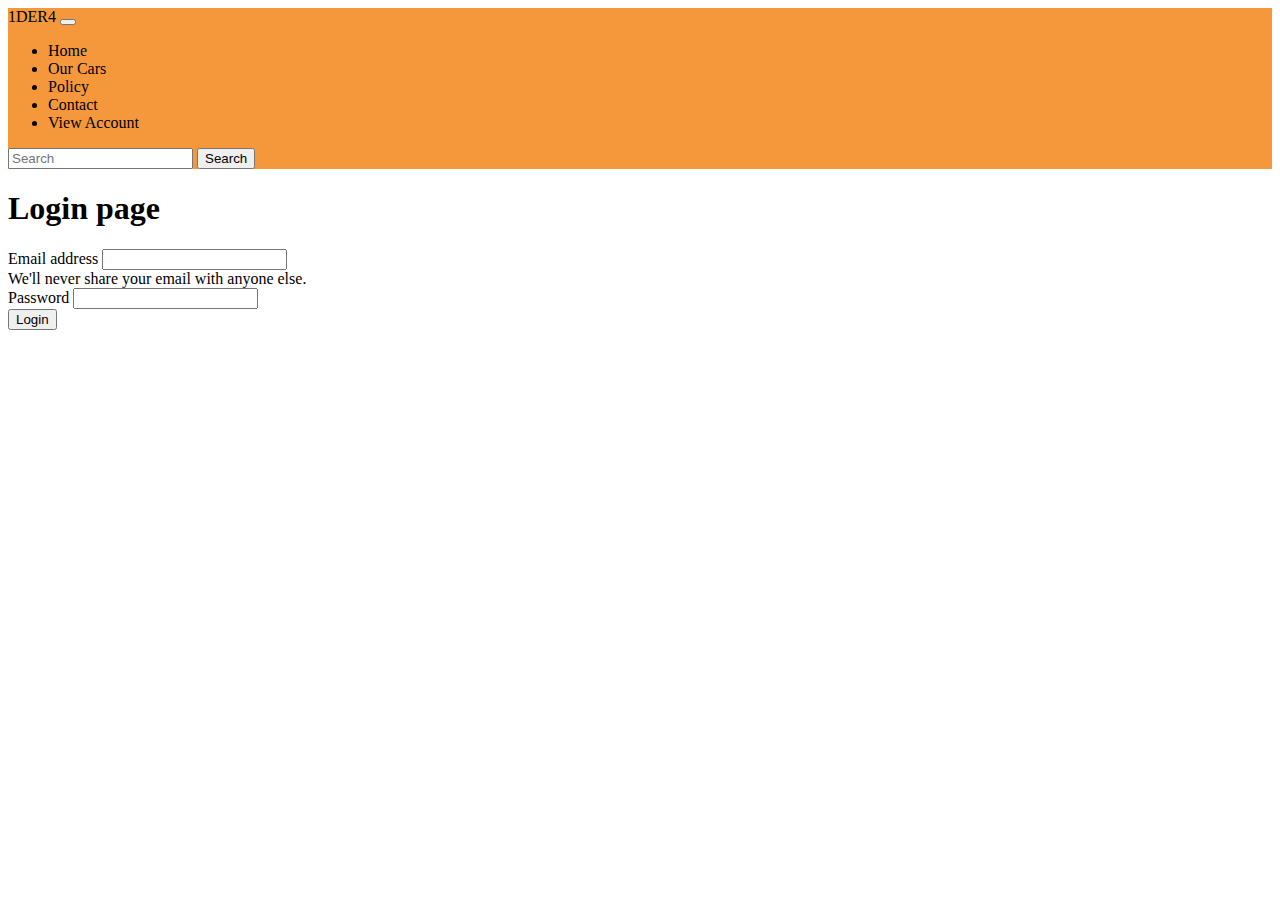
<file: CarRentalApp/src/main/resources/templates/login.html>
<!DOCTYPE html>
<html xmlns:th="http://www.thymeleaf.org">
<head>
    <meta charset="UTF-8">
    <title>Login</title>
    <link href="https://cdn.jsdelivr.net/npm/bootstrap@5.2.0-beta1/dist/css/bootstrap.min.css" rel="stylesheet" integrity="sha384-0evHe/X+R7YkIZDRvuzKMRqM+OrBnVFBL6DOitfPri4tjfHxaWutUpFmBp4vmVor" crossorigin="anonymous">


</head>
<body>
<div >
    <nav class="navbar navbar-expand-lg" style="background-color: #f5983b;">
        <div class="container-fluid">
            <a class="navbar-brand" th:href="@{/}">1DER4</a>
            <button class="navbar-toggler" type="button" data-bs-toggle="collapse" data-bs-target="#navbarSupportedContent" aria-controls="navbarSupportedContent" aria-expanded="false" aria-label="Toggle navigation">
                <span class="navbar-toggler-icon"></span>
            </button>
            <div class="collapse navbar-collapse" id="navbarSupportedContent">
                <ul class="navbar-nav me-auto mb-2 mb-lg-0">
                    <li class="nav-item">
                        <a class="nav-link active" aria-current="page" th:href="@{/}">Home</a>
                    </li>
                    <li class="nav-item">
                        <a class="nav-link" th:href="@{/cars}">Our Cars</a>
                    </li>
                    <li class="nav-item">
                        <a class="nav-link" >Policy</a>
                    </li>
                    <li class="nav-item">
                        <a class="nav-link" th:href="@{/contact}">Contact</a>
                    </li>
                    <li class="nav-item">
                        <a class="nav-link" th:href="@{/myaccount}">View Account</a>
                    </li>
                </ul>
                <form class="d-flex" role="search">
                    <input class="form-control me-2" type="search" placeholder="Search" aria-label="Search">
                    <button class="btn btn-outline-success" type="submit">Search</button>
                </form>
            </div>
        </div>
    </nav>
</div>
<div class="container">
    <h1>Login page</h1>
    <div class="container">
    <form th:action="@{/login}" th:object="${user}" method="post">
        <div class="mb-3">
            <label for="exampleInputEmail1" class="form-label">Email address</label>
            <input type="email" required="required" pattern="[a-z0-9._%+-]+@[a-z0-9.-]+\.[a-z]{2,}$" th:field="*{email}" class="form-control" id="exampleInputEmail1" aria-describedby="emailHelp">
            <div id="emailHelp" class="form-text">We'll never share your email with anyone else.</div>
        </div>
        <div class="mb-3">
            <label for="exampleInputPassword1" class="form-label">Password</label>
            <input type="password" required="required" th:field="*{password}" class="form-control" id="exampleInputPassword1">
        </div>
        <button type="submit" class="btn btn-primary">Login</button>
    </form>
    </div>
</div>
</body>
</html>
</file>
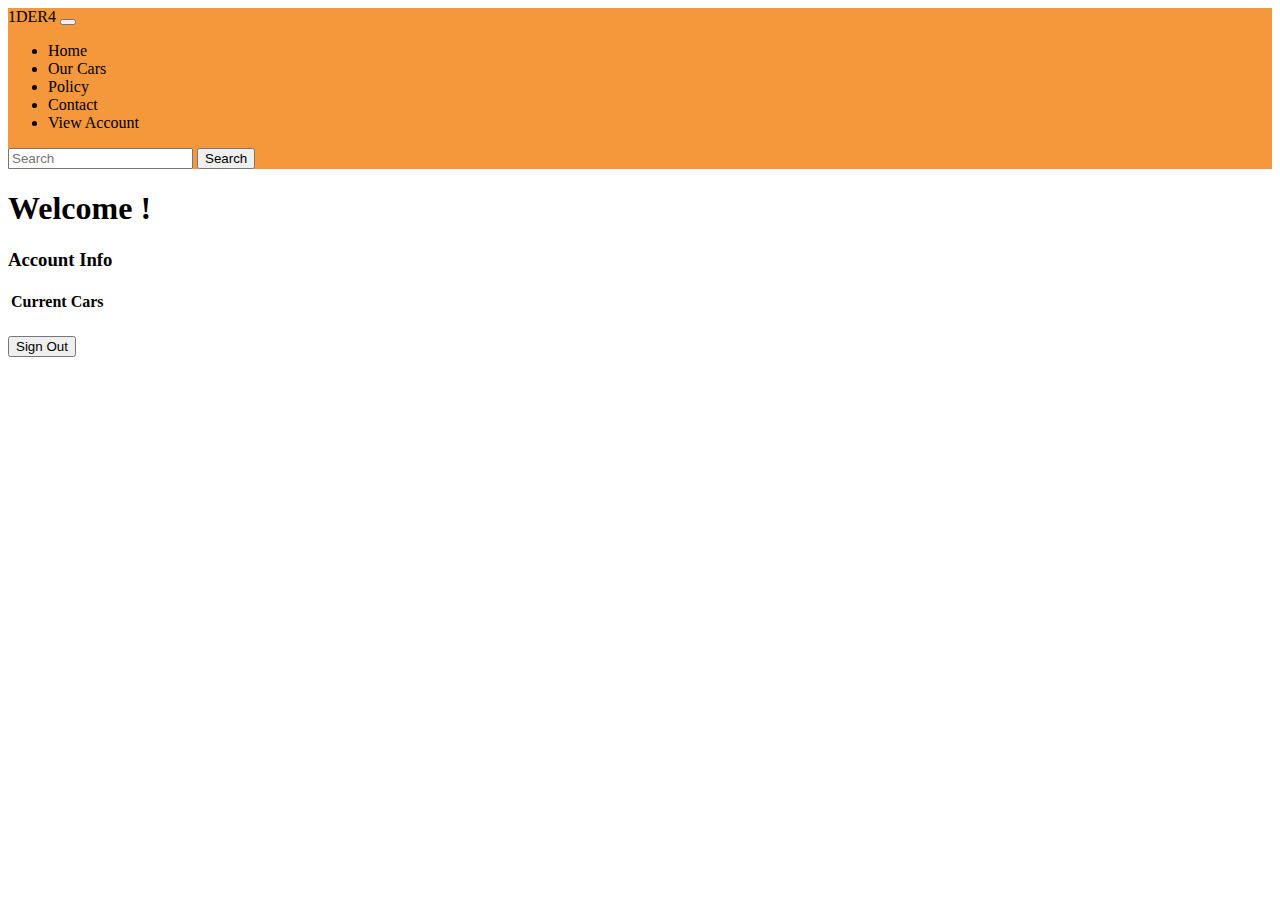
<file: CarRentalApp/src/main/resources/templates/user/my_account.html>
<!DOCTYPE html>
<html xmlns:th="http://www.thymeleaf.org">
<head>
    <meta charset="UTF-8">
    <title>My Account</title>
    <link href="https://cdn.jsdelivr.net/npm/bootstrap@5.2.0-beta1/dist/css/bootstrap.min.css" rel="stylesheet" integrity="sha384-0evHe/X+R7YkIZDRvuzKMRqM+OrBnVFBL6DOitfPri4tjfHxaWutUpFmBp4vmVor" crossorigin="anonymous">

</head>
<body>
<div >
    <nav class="navbar navbar-expand-lg" style="background-color: #f5983b;">
        <div class="container-fluid">
            <a class="navbar-brand" th:href="@{/}">1DER4</a>
            <button class="navbar-toggler" type="button" data-bs-toggle="collapse" data-bs-target="#navbarSupportedContent" aria-controls="navbarSupportedContent" aria-expanded="false" aria-label="Toggle navigation">
                <span class="navbar-toggler-icon"></span>
            </button>
            <div class="collapse navbar-collapse" id="navbarSupportedContent">
                <ul class="navbar-nav me-auto mb-2 mb-lg-0">
                    <li class="nav-item">
                        <a class="nav-link active" aria-current="page" th:href="@{/}">Home</a>
                    </li>
                    <li class="nav-item">
                        <a class="nav-link" th:href="@{/cars}">Our Cars</a>
                    </li>
                    <li class="nav-item">
                        <a class="nav-link" >Policy</a>
                    </li>
                    <li class="nav-item">
                        <a class="nav-link" th:href="@{/contact}">Contact</a>
                    </li>
                    <li class="nav-item">
                        <a class="nav-link" th:href="@{/myaccount}">View Account</a>
                    </li>
                </ul>
                <form class="d-flex" role="search">
                    <input class="form-control me-2" type="search" placeholder="Search" aria-label="Search">
                    <button class="btn btn-outline-success" type="submit">Search</button>
                </form>
            </div>
        </div>
    </nav>
</div>

<div class="table text-center" >
    <div>
        <h1>
<!--                Welcome <b>[[${#request.userPrincipal.principal.fullName}]]</b>-->
            Welcome <span th:text="${username}" />!
        </h1>
    </div>
    <div>
        <h3>Account Info</h3>
        <table class="table">
            <thead class="thead-dark">
            <tr>
                <th scope="col">Current Cars</th>
            </tr>
            </thead>
            <tbody>
                <tr th:each="car:${carList}">
                <td th:text="${car.getCarInfo()}"/>
            </tbody>
        </table>
        <tr th:text="'Total Cost: $' + ${totalCost}"/>

    </div>
<div>
    <form th:action="@{/logout}" method="post">
        <br>
        <input type="submit" value="Sign Out" />
    </form>
</div>
</div>

</body>
</html>
</file>
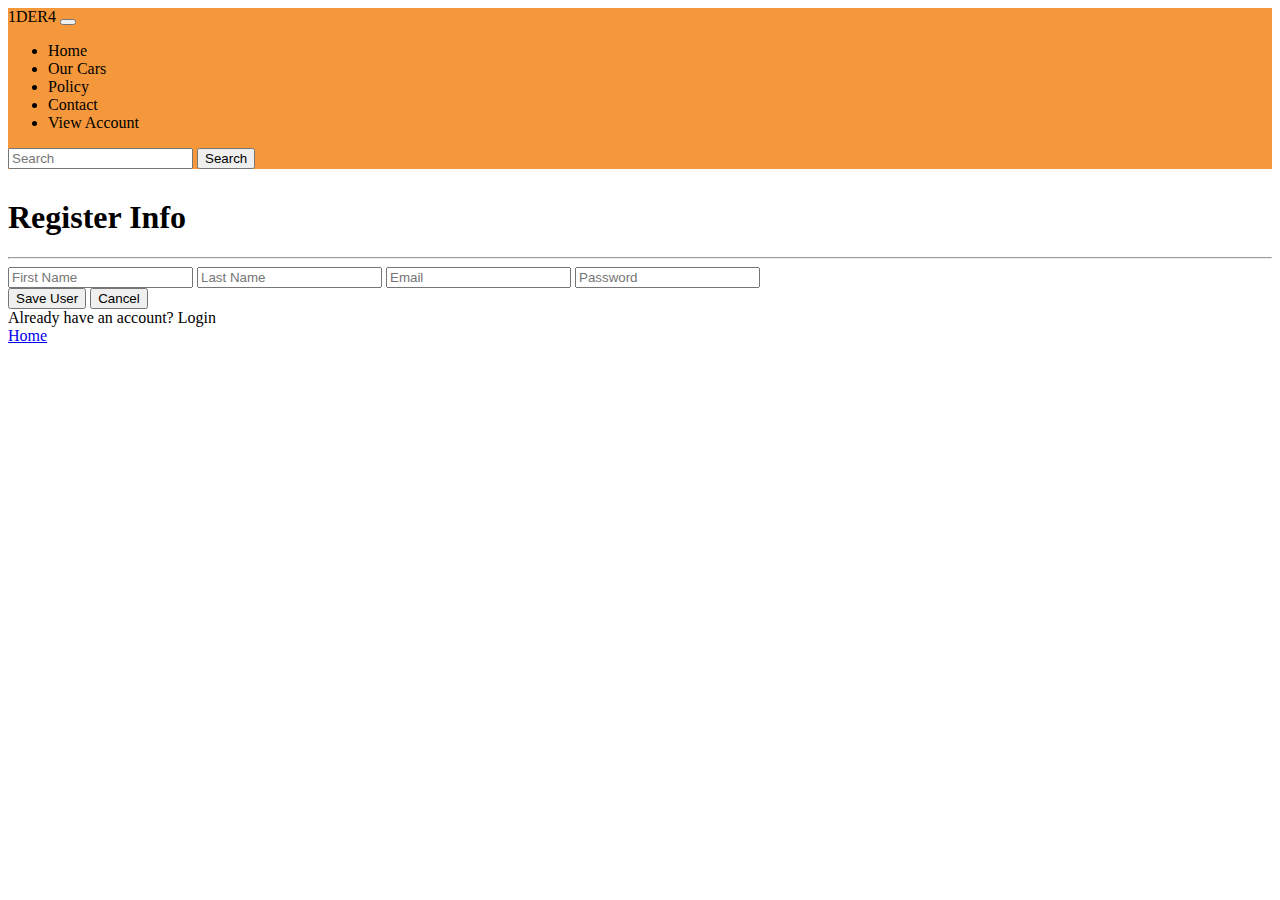
<file: CarRentalApp/src/main/resources/templates/user/new_user.html>
<!DOCTYPE html>
<html xmlns:th="http://www.thymeleaf.org">
<head>
    <meta charset="ISO-8859-1">
    <title>Register</title>
    <link href="https://cdn.jsdelivr.net/npm/bootstrap@5.2.0-beta1/dist/css/bootstrap.min.css" rel="stylesheet" integrity="sha384-0evHe/X+R7YkIZDRvuzKMRqM+OrBnVFBL6DOitfPri4tjfHxaWutUpFmBp4vmVor" crossorigin="anonymous">
</head>
<body>
<div >
    <nav class="navbar navbar-expand-lg" style="background-color: #f5983b;">
        <div class="container-fluid">
            <a class="navbar-brand" th:href="@{/}">1DER4</a>
            <button class="navbar-toggler" type="button" data-bs-toggle="collapse" data-bs-target="#navbarSupportedContent" aria-controls="navbarSupportedContent" aria-expanded="false" aria-label="Toggle navigation">
                <span class="navbar-toggler-icon"></span>
            </button>
            <div class="collapse navbar-collapse" id="navbarSupportedContent">
                <ul class="navbar-nav me-auto mb-2 mb-lg-0">
                    <li class="nav-item">
                        <a class="nav-link active" aria-current="page" th:href="@{/}">Home</a>
                    </li>
                    <li class="nav-item">
                        <a class="nav-link" th:href="@{/cars}">Our Cars</a>
                    </li>
                    <li class="nav-item">
                        <a class="nav-link" >Policy</a>
                    </li>
                    <li class="nav-item">
                        <a class="nav-link" th:href="@{/contact}">Contact</a>
                    </li>
                    <li class="nav-item">
                        <a class="nav-link" th:href="@{/myaccount}">View Account</a>
                    </li>
                </ul>
                <form class="d-flex" role="search">
                    <input class="form-control me-2" type="search" placeholder="Search" aria-label="Search">
                    <button class="btn btn-outline-success" type="submit">Search</button>
                </form>
            </div>
        </div>
    </nav>
</div>
<div class="container" style="margin-top: 30px">
<h1>Register Info</h1>
<hr>
</div>
<div class="container">
    <div class="col-auto">
<form action="#" th:action="@{/register}" th:object="${user}" method="POST">
    <input type="text" required="required" th:field="*{firstname}" pattern="[a-zA-Z]+" placeholder="First Name" class="form-control mb-3 col-6">
    <input type="text" required="required" th:field="*{lastname}" pattern="[a-zA-Z]+" placeholder="Last Name" class="form-control mb-3 col-6">
    <input type="email" required="required" pattern="[a-z0-9._%+-]+@[a-z0-9.-]+\.[a-z]{2,}$" th:field="*{email}" placeholder="Email" class="form-control mb-3 col-6">
    <input type="password" required="required" th:field="*{password}" placeholder="Password" class="form-control mb-3 col-6">

    <div class="col-auto ">
        <button type="submit" class="btn btn-info col-2">Save User</button>
        <button type="reset" class="btn btn-secondary col-2">Cancel</button>
    </div>
</form>
    </div>
    <div >
        <a th:href="@{/login}" class="link-success">Already have an account? Login</a>
        <br>
        <a href="/static" class="link-success">Home</a>
    </div>
</div>
</body>
</html>
</file>
